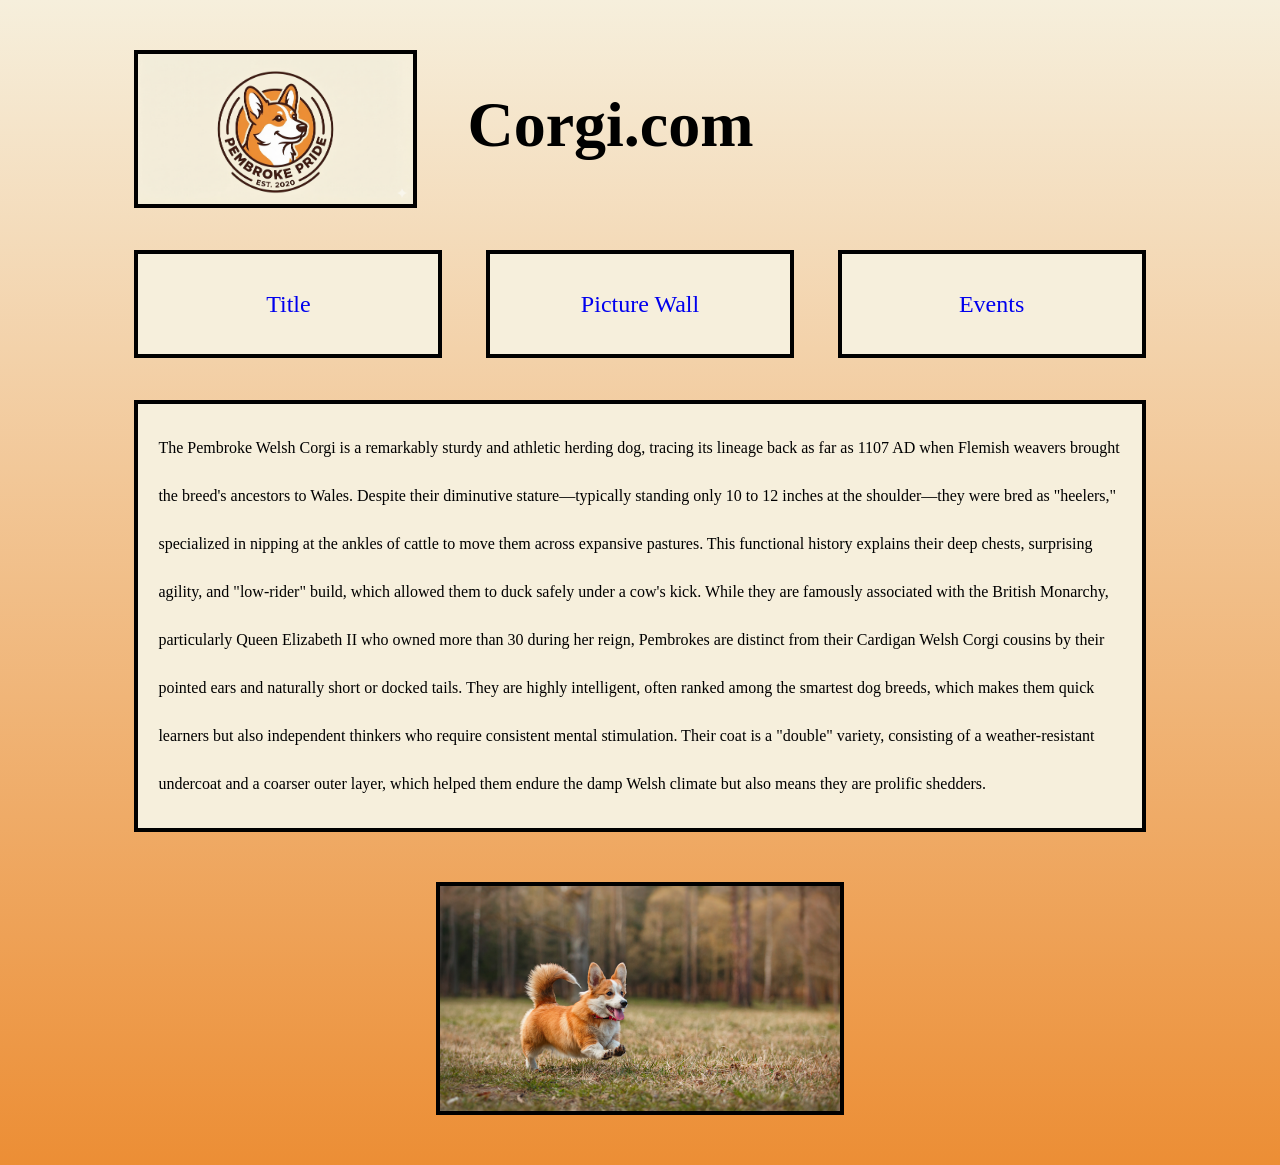
<file: index.html>
<!DOCTYPE html>
<html lang="en">
<head>
    <meta charset="UTF-8">
    <meta name="viewport" content="width=device-width, initial-scale=1.0">
    <title>Document</title>
    <link rel="stylesheet" href="styles/title.css">
</head>
<body>
    <header>
        <a href="index.html"><img id="logo" src="images/logo.png" alt="Logo for Pembroke Pride, featuring a Corgi in the center."></a>
        <h1>Corgi.com</h1>
    </header>
    <nav>
        <a href="index.html">Title</a>
        <a href="picture_wall.html">Picture Wall</a>
        <a href="events.html">Events</a>
    </nav>
    <div id="main">
        <p id="corgi_facts">The Pembroke Welsh Corgi is a remarkably sturdy and athletic herding dog, tracing its lineage back as far as 1107 AD when Flemish weavers brought the breed's ancestors to Wales. Despite their diminutive stature—typically standing only 10 to 12 inches at the shoulder—they were bred as "heelers," specialized in nipping at the ankles of cattle to move them across expansive pastures. This functional history explains their deep chests, surprising agility, and "low-rider" build, which allowed them to duck safely under a cow's kick. While they are famously associated with the British Monarchy, particularly Queen Elizabeth II who owned more than 30 during her reign, Pembrokes are distinct from their Cardigan Welsh Corgi cousins by their pointed ears and naturally short or docked tails. They are highly intelligent, often ranked among the smartest dog breeds, which makes them quick learners but also independent thinkers who require consistent mental stimulation. Their coat is a "double" variety, consisting of a weather-resistant undercoat and a coarser outer layer, which helped them endure the damp Welsh climate but also means they are prolific shedders.</p>
    </div>
    <img id="corgi" src="images/corgi_running.png" alt="This is supposed to be a picture of a Corgi.">
</body>
</html>
</file>
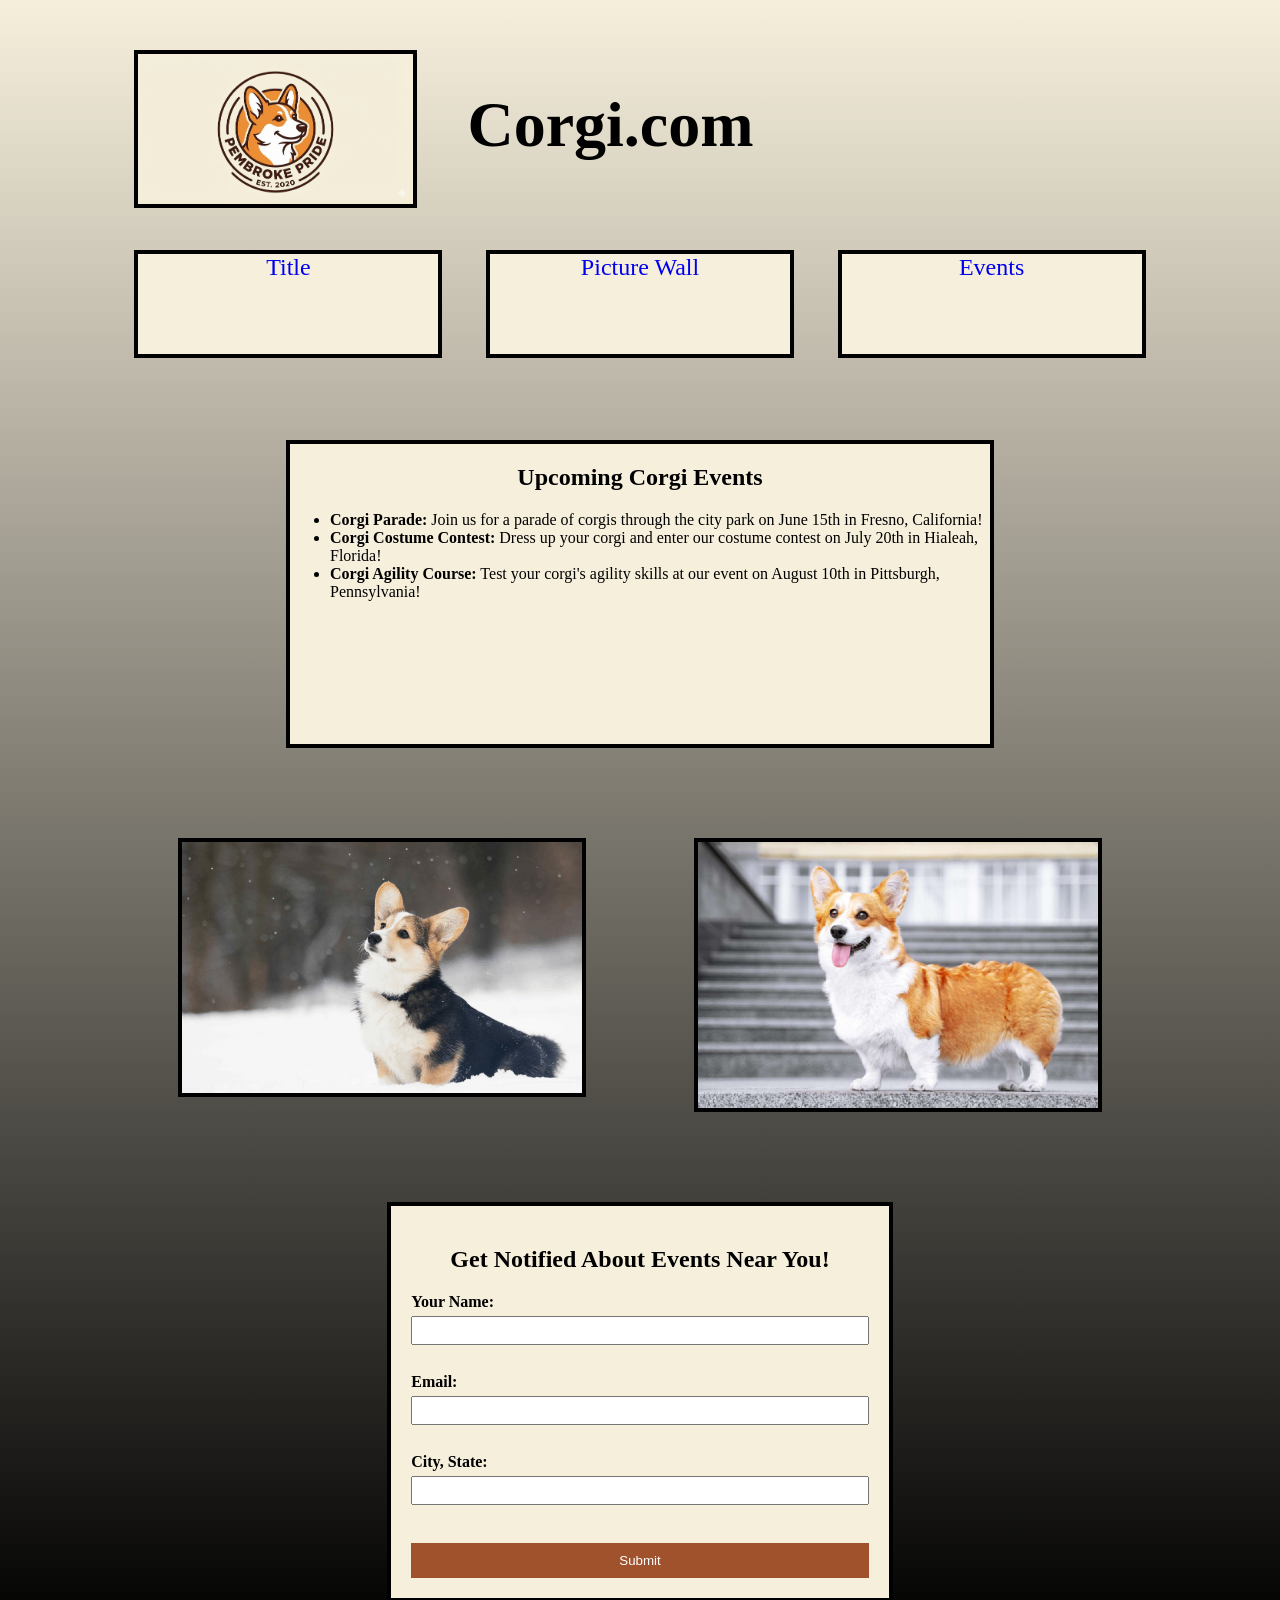
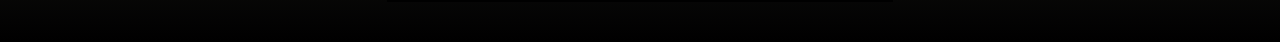
<file: events.html>
<!DOCTYPE html>
<html lang="en">

<head>
    <meta charset="UTF-8">
    <meta name="viewport" content="width=device-width, initial-scale=1.0">
    <title>Document</title>
    <link rel="stylesheet" href="styles/events.css">
</head>

<body>
    <header>
        <a href="index.html"><img id="logo" src="images/logo.png"
                alt="Logo for Pembroke Pride, featuring a Corgi in the center."></a>
        <h1>Corgi.com</h1>
    </header>
    <nav>
        <a href="index.html">Title</a>
        <a href="picture_wall.html">Picture Wall</a>
        <a href="events.html">Events</a>
    </nav>

    <div id="main">
        <h2>Upcoming Corgi Events</h2>
        <ul>
            <li><strong>Corgi Parade:</strong> Join us for a parade of corgis through the city park on June 15th in
                Fresno, California!</li>
            <li><strong>Corgi Costume Contest:</strong> Dress up your corgi and enter our costume contest on July 20th
                in Hialeah, Florida!</li>
            <li><strong>Corgi Agility Course:</strong> Test your corgi's agility skills at our event on August 10th in
                Pittsburgh, Pennsylvania!</li>
        </ul>
    </div>

    <div id="images">
        <img src="images/corgi-dog.png" alt="Corgi Dog" class="corgipic">
        <img src="images/p1.jpg" alt="Corgi Dog" class="corgipic">
    </div>

    <div id="raffle">
        <h2>Get Notified About Events Near You!</h2>
        <form>
            <label for="name">Your Name:</label>
            <input type="text" id="name" name="name"><br><br>

            <label for="email">Email:</label>
            <input type="email" id="email" name="email"><br><br>

            <label for="location">City, State:</label>
            <input type="text" id="location" name="location"><br><br>

            <input type="submit" value="Submit">
        </form>
    </div>
</body>

</html>
</file>
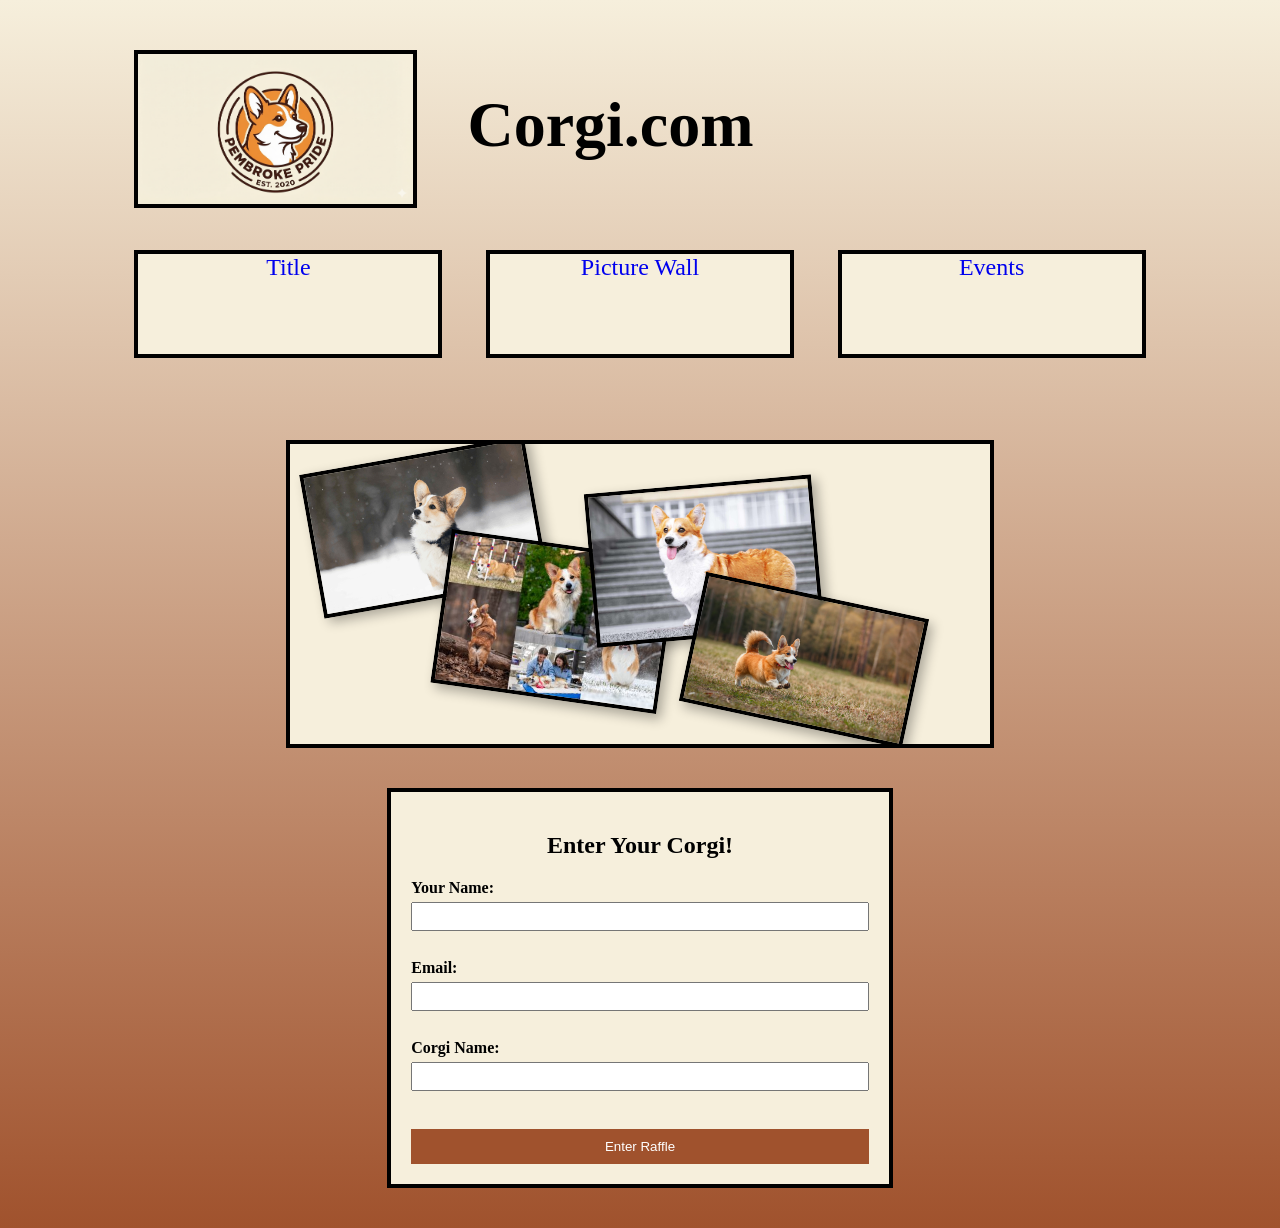
<file: picture_wall.html>
<!DOCTYPE html>
<html lang="en">
<head>
    <meta charset="UTF-8">
    <meta name="viewport" content="width=device-width, initial-scale=1.0">
    <title>Document</title>
    <link rel="stylesheet" href="styles/picture_wall.css">
</head>
<body>
    <header>
        <a href="index.html"><img id="logo" src="images/logo.png" alt="Logo for Pembroke Pride, featuring a Corgi in the center."></a>
        <h1>Corgi.com</h1>
    </header>
    <nav>
        <a href="index.html">Title</a>
        <a href="picture_wall.html">Picture Wall</a>
        <a href="events.html">Events</a>
    </nav>
    
     <div id="main">
        <img class="corgi img1" src="images/corgi-dog.png" alt="">
        <img class="corgi img2" src="images/p3.jpg" alt="">
        <img class="corgi img3" src="images/p1.jpg" alt="">
        <img class="corgi img4" src="images/corgi_running.png" alt="">
    </div>
     
    <div id="raffle">
        <h2>Enter Your Corgi!</h2>
        <form>
            <label for="name">Your Name:</label>
            <input type="text" id="name" name="name"><br><br>

            <label for="email">Email:</label>
            <input type="email" id="email" name="email"><br><br>

            <label for="corgi_name">Corgi Name:</label>
            <input type="text" id="corgi_name" name="corgi_name"><br><br>

            <input type="submit" value="Enter Raffle">
        </form>
    </div>
</body>
</html>
</file>
<file: styles/title.css>
body {
    background: linear-gradient(0deg, #EC8E35, #F6EFDC);
}

header {
    display: flex;
    height: 150px;
    width: 80%;
    margin: 50px auto;
}

#logo {
    height: 150px;
    margin-right: 50px;
    border: black solid 4px;
}

h1 {
    display: block;
    height: 150px;
    align-content: center;
    margin: 0;
    font-size: 4em;
}

nav {
    display: flex;
    height: 150px;
    width: 80%;
    margin: 0 auto;
    justify-content: space-between;
}

nav a {
    display: block;
    height: 100px;
    width: 300px;
    border: black solid 4px;
    align-content: center;
    text-align: center;
    background-color: #F6EFDC;
    text-decoration: none;
    font-size: 1.5em;
}

#corgi_facts {
    width: 80%;
    box-sizing: border-box;
    padding: 20px;
    margin: 0 auto;
    border-width: 4px;
    border-color: black;
    border-style: solid;
    background-color: #F6EFDC;
    line-height: 3em;
}

#corgi {
    display: block;
    width: 400px;
    margin: 50px auto;
    border: black solid 4px;
}
</file>
<file: styles/events.css>
/* Body with black and white background */
body {
    background: linear-gradient(0deg, #000000, #F6EFDC); /* black to white */
}

/* Header & nav remain mostly same */
header {
    display: flex;
    height: 150px;
    width: 80%;
    margin: 50px auto;
}

#logo {
    height: 150px;
    margin-right: 50px;
    border: black solid 4px;
}

h1 {
    display: block;
    height: 150px;
    align-content: center;
    margin: 0;
    font-size: 4em;
}

nav {
    display: flex;
    height: 150px;
    width: 80%;
    margin: 0 auto;
    justify-content: space-between;
}

nav a {
    display: block;
    height: 100px;
    width: 300px;
    border: black solid 4px;
    text-align: center;
    background-color: #F6EFDC;
    text-decoration: none;
    font-size: 1.5em;
}

h2 {
    text-align: center;
    margin-top: 20px;
}

p {
    width: 80%;
    margin: 20px auto;
    font-size: 1.2em;
}

/* Box for Corgi Images */
#main {
    position: relative;
    width: 80%;
    max-width: 700px;
    height: 300px; /* match box-of-facts size */
    margin: 40px auto;
    border: 4px solid black;
    background-color: #F6EFDC;
    overflow: hidden;
}

/* Collage images */
.corgi {
    position: absolute;
    width: 220px;
    border: 4px solid black;
    background-color: white;
    box-shadow: 5px 5px 12px rgba(0,0,0,0.3);
}

/* Individual image positions */
.img1 { top: 10px; left: 20px; transform: rotate(-10deg); z-index: 1; }
.img2 { top: 100px; left: 150px; transform: rotate(8deg); z-index: 2; }
.img3 { top: 40px; left: 300px; transform: rotate(-5deg); z-index: 3; }
.img4 { top: 150px; left: 400px; transform: rotate(12deg); z-index: 4; }

/* Raffle box at bottom, half the size of #main */
#raffle {
    width: 40%; 
    margin: 40px auto;
    padding: 20px;
    border: 4px solid black;
    background-color: #F6EFDC;
    box-sizing: border-box;
}

#raffle h2 {
    text-align: center;
    margin-bottom: 20px;
}

#raffle form label {
    display: block;
    font-weight: bold;
    margin-top: 10px;
}

#raffle form input[type="text"],
#raffle form input[type="email"] {
    width: 100%;
    padding: 5px;
    margin-top: 5px;
    box-sizing: border-box;
}

#raffle form input[type="submit"] {
    margin-top: 20px;
    width: 100%;
    padding: 10px;
    background-color: #A0522D;
    color: white;
    border: none;
    cursor: pointer;
}
#raffle form input[type="submit"]:hover {
    background-color: #8B4513;
}

.corgipic {
    display: block;
    width: 400px;
    margin: 50px auto;
    border: black solid 4px;
}

#images {
display: grid;
grid-template-columns: repeat(2, 1fr);
gap: 20px;
width: 80%;
margin: 0 auto;
}
</file>
<file: styles/picture_wall.css>
/* Body with brown and white background */
body {
    background: linear-gradient(0deg, #A0522D, #F6EFDC); /* brown to white */
}

/* Header & nav remain mostly same */
header {
    display: flex;
    height: 150px;
    width: 80%;
    margin: 50px auto;
}

#logo {
    height: 150px;
    margin-right: 50px;
    border: black solid 4px;
}

h1 {
    display: block;
    height: 150px;
    align-content: center;
    margin: 0;
    font-size: 4em;
}

nav {
    display: flex;
    height: 150px;
    width: 80%;
    margin: 0 auto;
    justify-content: space-between;
}

nav a {
    display: block;
    height: 100px;
    width: 300px;
    border: black solid 4px;
    text-align: center;
    background-color: #F6EFDC;
    text-decoration: none;
    font-size: 1.5em;
}

/* Box for Corgi Images */
#main {
    position: relative;
    width: 80%;
    max-width: 700px;
    height: 300px; /* match box-of-facts size */
    margin: 40px auto;
    border: 4px solid black;
    background-color: #F6EFDC;
    overflow: hidden;
}

/* Collage images */
.corgi {
    position: absolute;
    width: 220px;
    border: 4px solid black;
    background-color: white;
    box-shadow: 5px 5px 12px rgba(0,0,0,0.3);
}

/* Individual image positions */
.img1 { top: 10px; left: 20px; transform: rotate(-10deg); z-index: 1; }
.img2 { top: 100px; left: 150px; transform: rotate(8deg); z-index: 2; }
.img3 { top: 40px; left: 300px; transform: rotate(-5deg); z-index: 3; }
.img4 { top: 150px; left: 400px; transform: rotate(12deg); z-index: 4; }

/* Raffle box at bottom, half the size of #main */
#raffle {
    width: 40%; 
    margin: 40px auto;
    padding: 20px;
    border: 4px solid black;
    background-color: #F6EFDC;
    box-sizing: border-box;
}

#raffle h2 {
    text-align: center;
    margin-bottom: 20px;
}

#raffle form label {
    display: block;
    font-weight: bold;
    margin-top: 10px;
}

#raffle form input[type="text"],
#raffle form input[type="email"] {
    width: 100%;
    padding: 5px;
    margin-top: 5px;
    box-sizing: border-box;
}

#raffle form input[type="submit"] {
    margin-top: 20px;
    width: 100%;
    padding: 10px;
    background-color: #A0522D;
    color: white;
    border: none;
    cursor: pointer;
}
#raffle form input[type="submit"]:hover {
    background-color: #8B4513;
}
</file>
